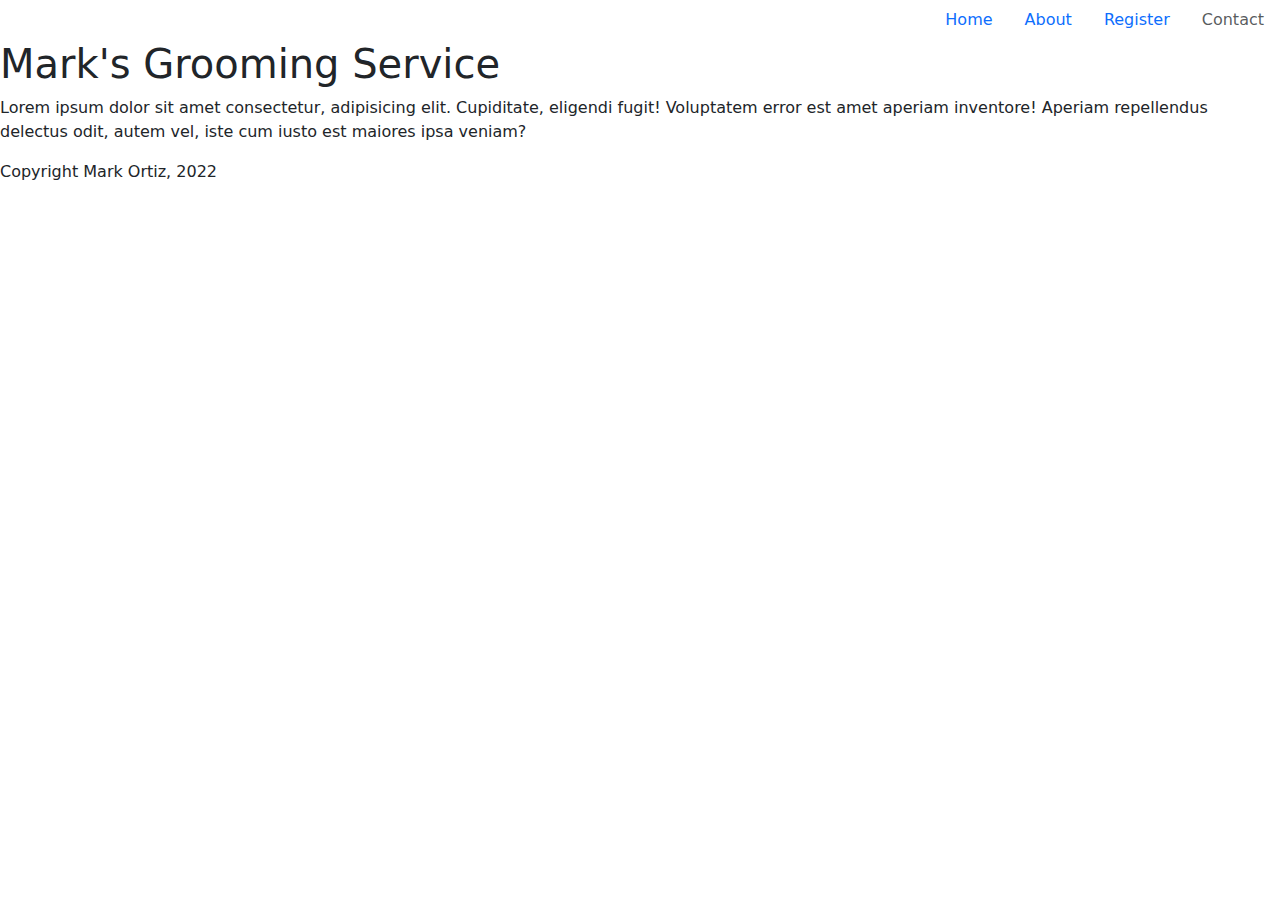
<file: Grooming Service/index.html>
<!DOCTYPE html>
<html lang="en">
<head>
    <meta charset="UTF-8">
    <meta http-equiv="X-UA-Compatible" content="IE=edge">
    <meta name="viewport" content="width=device-width, initial-scale=1.0">
    <link rel="stylesheet" href="https://cdn.jsdelivr.net/npm/bootstrap@5.2.0-beta1/dist/css/bootstrap.min.css
    ">
    <link rel="stylesheet" href="styles/mystyle.css">
    <title>Mark's Grooming Service</title>
</head>
<body>
    <header>

        <ul class="nav justify-content-end">
            <li class="nav-item">
              <a class="nav-link active" aria-current="page" href="index.html">Home</a>
            </li>
            <li class="nav-item">
              <a class="nav-link" href="about.html">About</a>
            </li>
            <li class="nav-item">
              <a class="nav-link" href="register.html">Register</a>
            </li>
            <li class="nav-item">
              <a class="nav-link disabled">Contact</a>
            </li>
          </ul>
        <h1>Mark's Grooming Service</h1>


    </header>

    <main>
        <p>Lorem ipsum dolor sit amet consectetur, adipisicing elit. Cupiditate, eligendi fugit! Voluptatem error est amet aperiam inventore! Aperiam repellendus delectus odit, autem vel, iste cum iusto est maiores ipsa veniam?</p>
    </main>

    <footer>
        <p>Copyright Mark Ortiz, 2022</p>
    </footer>
    <script src= "scripts/register.js"></script>
    <script src="scripts/display.js"></script>
</body>
</html>
</file>
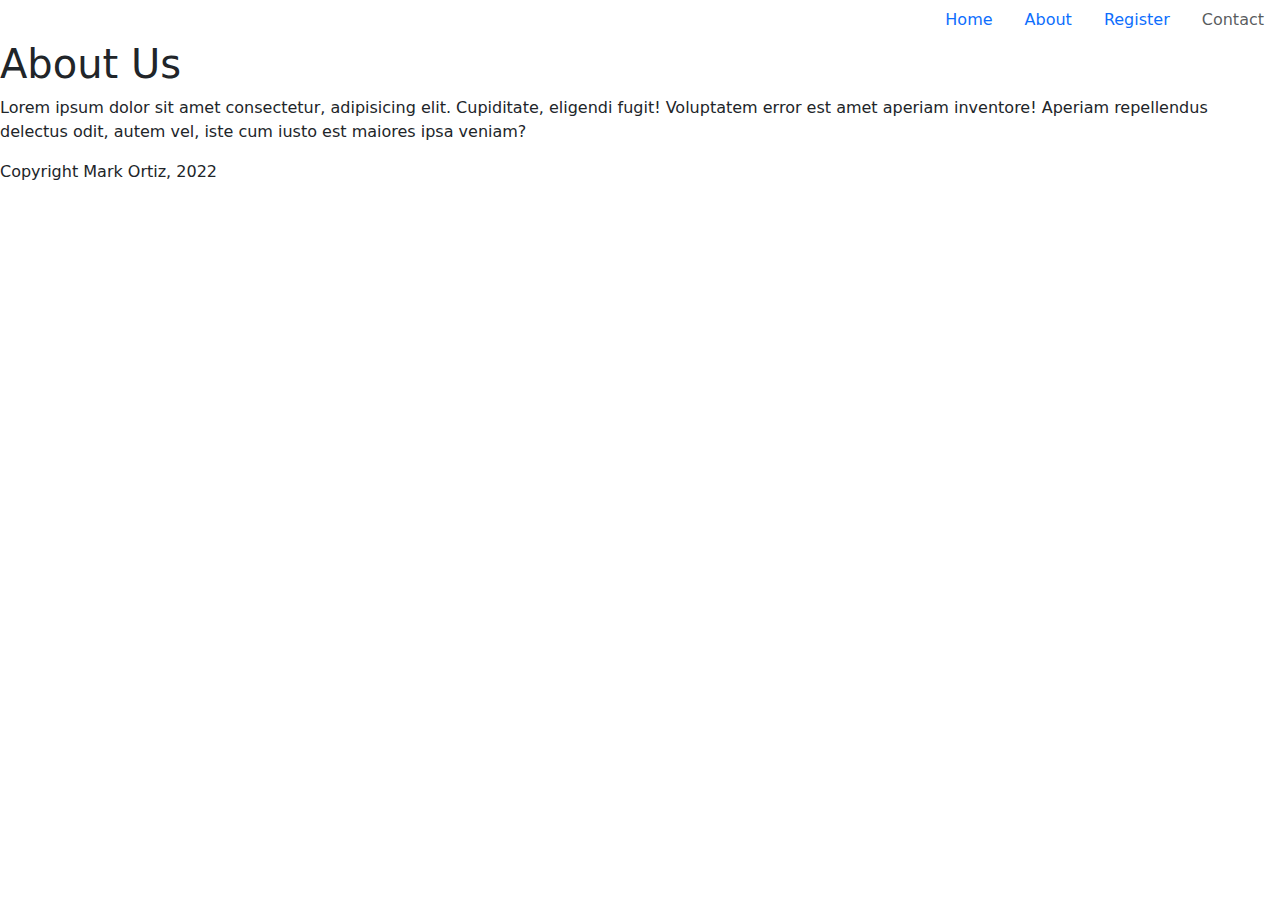
<file: Grooming Service/about.html>
<!DOCTYPE html>
<html lang="en">
<head>
    <meta charset="UTF-8">
    <meta http-equiv="X-UA-Compatible" content="IE=edge">
    <meta name="viewport" content="width=device-width, initial-scale=1.0">
    <link rel="stylesheet" href="https://cdn.jsdelivr.net/npm/bootstrap@5.2.0-beta1/dist/css/bootstrap.min.css
    ">
    <link rel="stylesheet" href="styles/mystyle.css">
    <title>Mark's Grooming Service</title>
</head>
<body>
    <header>

        <ul class="nav justify-content-end">
            <li class="nav-item">
              <a class="nav-link active" aria-current="page" href="index.html">Home</a>
            </li>
            <li class="nav-item">
              <a class="nav-link" href="about.html">About</a>
            </li>
            <li class="nav-item">
              <a class="nav-link" href="register.html">Register</a>
            </li>
            <li class="nav-item">
              <a class="nav-link disabled">Contact</a>
            </li>
          </ul>
        <h1>About Us</h1>


    </header>

    <main>
        <p>Lorem ipsum dolor sit amet consectetur, adipisicing elit. Cupiditate, eligendi fugit! Voluptatem error est amet aperiam inventore! Aperiam repellendus delectus odit, autem vel, iste cum iusto est maiores ipsa veniam?</p>
    </main>

    <footer>
        <p>Copyright Mark Ortiz, 2022</p>
    </footer>
    <script src= "scripts/register.js"></script>
    <script src="scripts/display.js"></script>
</body>
</html>
</file>
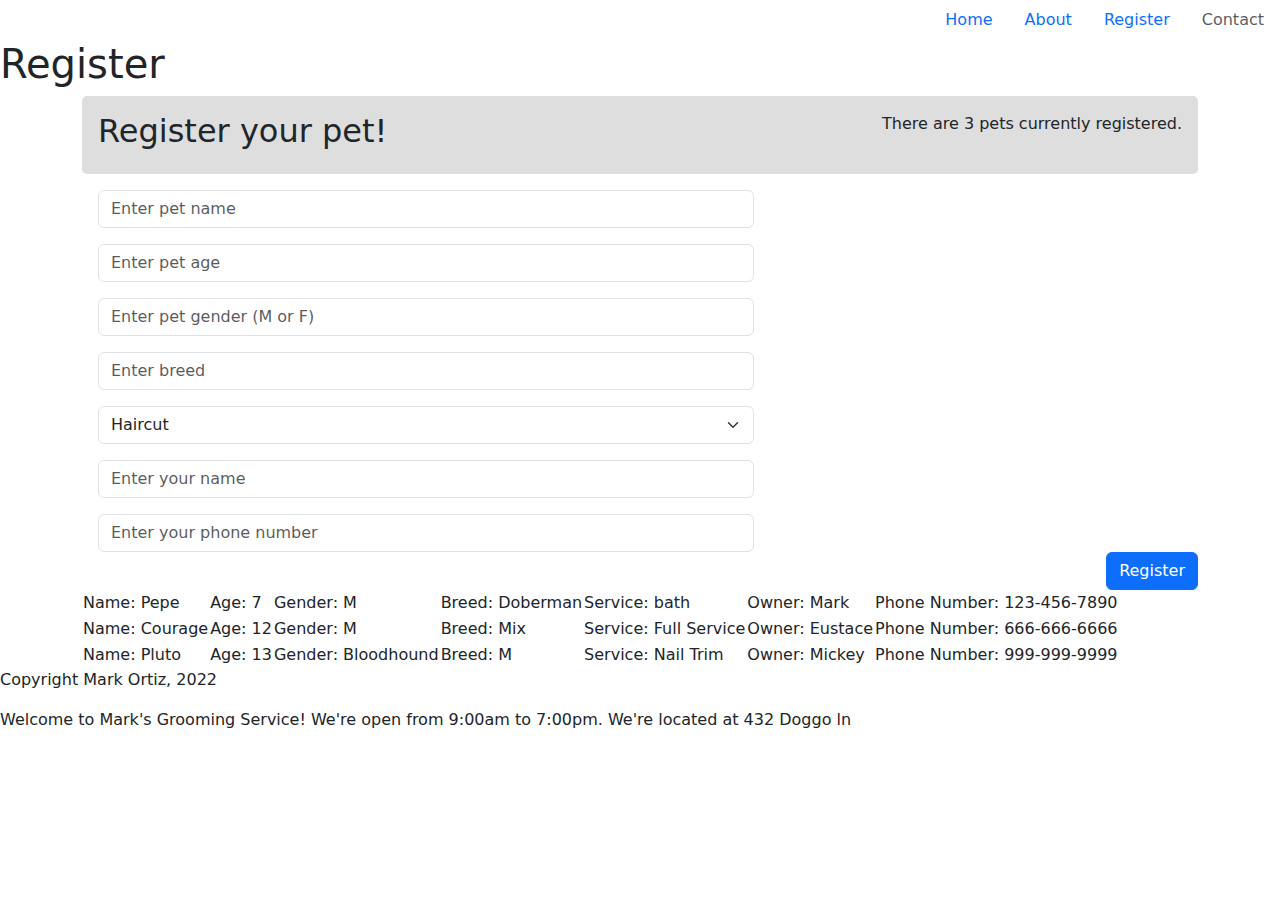
<file: Grooming Service/register.html>
<!DOCTYPE html>
<html lang="en">
<head>
    <meta charset="UTF-8">
    <meta http-equiv="X-UA-Compatible" content="IE=edge">
    <meta name="viewport" content="width=device-width, initial-scale=1.0">
    <link rel="stylesheet" href="https://cdn.jsdelivr.net/npm/bootstrap@5.2.0-beta1/dist/css/bootstrap.min.css
    ">
    <link rel="stylesheet" href="styles/mystyle.css">
    <title>Mark's Grooming Service Register</title>
</head>
<body>
    <header>

        <ul class="nav justify-content-end">
            <li class="nav-item">
              <a class="nav-link active" aria-current="page" href="index.html">Home</a>
            </li>
            <li class="nav-item">
              <a class="nav-link" href="about.html">About</a>
            </li>
            <li class="nav-item">
              <a class="nav-link" href="register.html">Register</a>
            </li>
            <li class="nav-item">
              <a class="nav-link disabled">Contact</a>
            </li>
          </ul>
        <h1>Register</h1>


    </header>

    <main class= "container">
        <div class="title">
            <h2>Register your pet!</h2>

            <p id="number-pets">Lorem ipsum dolor sit amet consectetur, adipisicing elit. Cupiditate, eligendi fugit! Voluptatem error est amet aperiam inventore! Aperiam repellendus delectus odit, autem vel, iste cum iusto est maiores ipsa veniam?</p>

        </div>
        <div>
            <input type="text" class= "form-control" placeholder="Enter pet name" id="txtPetName">
            <input type="number" class= "form-control" placeholder="Enter pet age" id="numPetAge">
            <input type="text" class= "form-control" placeholder="Enter pet gender (M or F)" id="txtPetGender">
            <input type="text" class= "form-control" placeholder="Enter breed" id="txtPetBreed">
            <select class="form-select" id="selService">
                <option value="Haircut">Haircut</option>
                <option value="Nail Trim">Nail Trim</option>
                <option value="Bath">Bath</option>
                <option value="Full Service">Full Spa Service</option>
            <input type="text" class= "form-control" placeholder="Enter your name" id="txtOwnerName">
            <input type="text" class= "form-control" placeholder="Enter your phone number" id="txtPhone">
            
            <div class="btn-container">
            <button class="btn btn-primary" id="btnSave" onclick="register();">Register</button>
            </div>
        </div>

        <div id="pet-cards" class="pets">

        </div>

        <table id="pet-table" class="petTable">
          <tr>
            <th>Registered Pets</th>


          </tr>
          
        </table>

    </main>

    <footer>
        <p>Copyright Mark Ortiz, 2022</p>
        <p id="groomingInfo"></p>
    </footer>

    <script src= "scripts/register.js"></script>
    <script src="scripts/display.js"></script>
</body>
</html>
</file>
<file: Grooming Service/styles/mystyle.css>
input, select{
    margin:1rem 0 0 1rem;
    width: 41rem!important;
}

.title{
    display:flex; 
    justify-content: space-between;
    background-color: #dedede;
    border-radius: 5px;
    padding:1rem;
}

.btn-container{
    display: flex;
    justify-content: flex-end;
}

.petCard{
    border:1px solid black;
    background-color: antiquewhite;
    border-radius: 5px;
    padding:1rem;
    row-gap: 1rem;


}
.pets{
    display: grid;
    grid-template-columns: repeat(3, 1fr);
    column-gap: 1rem;
    border-radius: 5px;

}
</file>
